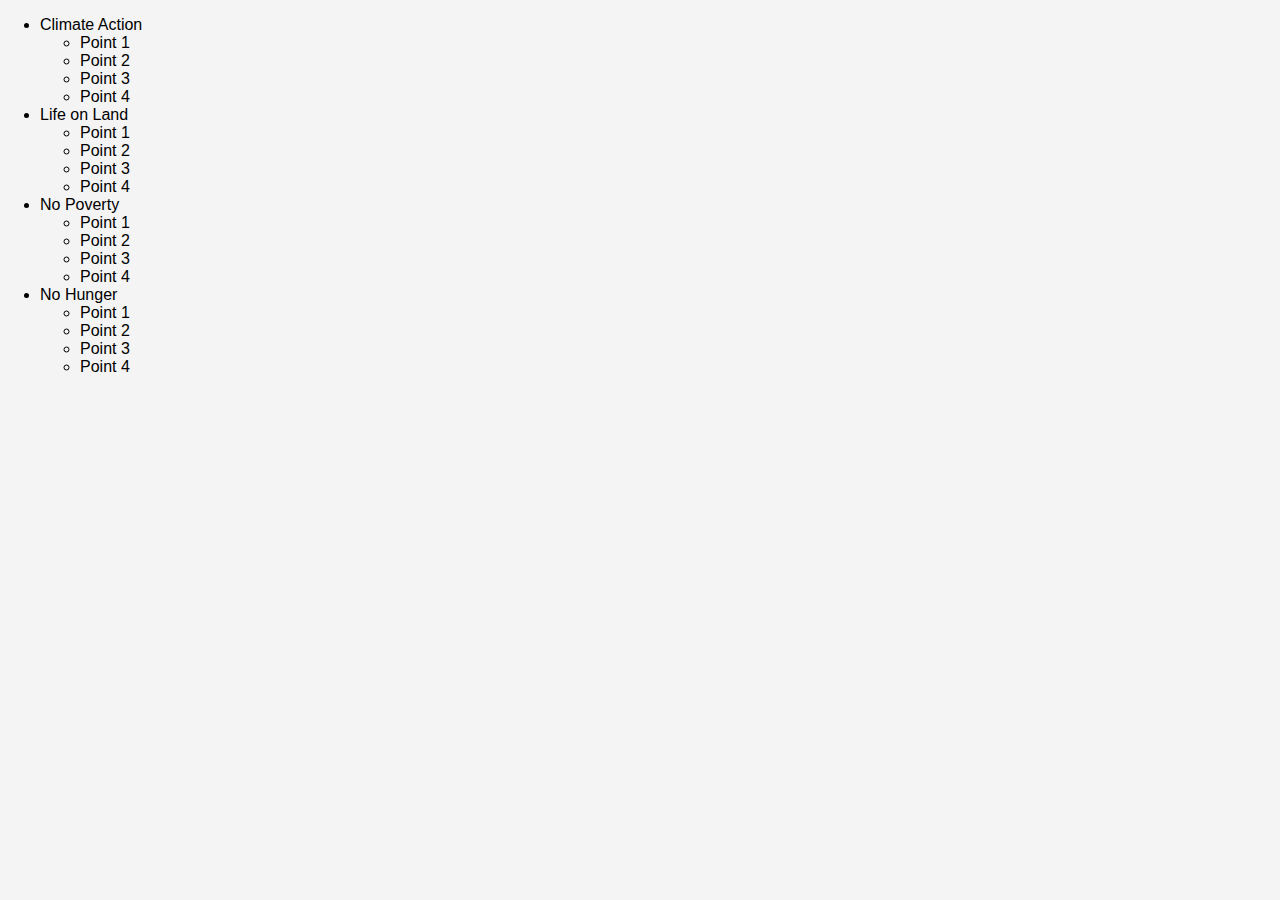
<file: week2/index.html>
<!DOCTYPE html>
<html lang="en">
<head>
  <meta charset="UTF-8">
  <meta http-equiv="X-UA-Compatible" content="IE=edge">
  <meta name="viewport" content="width=device-width, initial-scale=1.0">
  <title>Zindua</title>
  <link rel="stylesheet" href="style.css">
</head>
<body>
  <ul class="Parent-container">
    <li class="title">
        <span>Climate Action</span>
        <ul class="sub-container hidden">
          <li>Point 1</li>
          <li>Point 2</li>
          <li>Point 3</li>
          <li>Point 4</li>
      </ul>
    </li>
    
    <li class="title">
    
        <span>Life on Land</span>
        <ul class="sub-container hidden">
          <li>Point 1</li>
          <li>Point 2</li>
          <li>Point 3</li>
          <li>Point 4</li>
  </ul>
        <li class="title">
            <span>No Poverty</span>
            <ul class="sub-container hidden">
              <li>Point 1</li>
              <li>Point 2</li>
              <li>Point 3</li>
              <li>Point 4</li>
            </ul>
          </li>
    <li class="title">
      <span>No Hunger</span>
      <ul class="sub-container hidden">
        <li>Point 1</li>
        <li>Point 2</li>
        <li>Point 3</li>
        <li>Point 4</li>
      </ul>
    </li>
  </ul>
  <script src="./day3.js"></script>
</body>
</html>
</file>
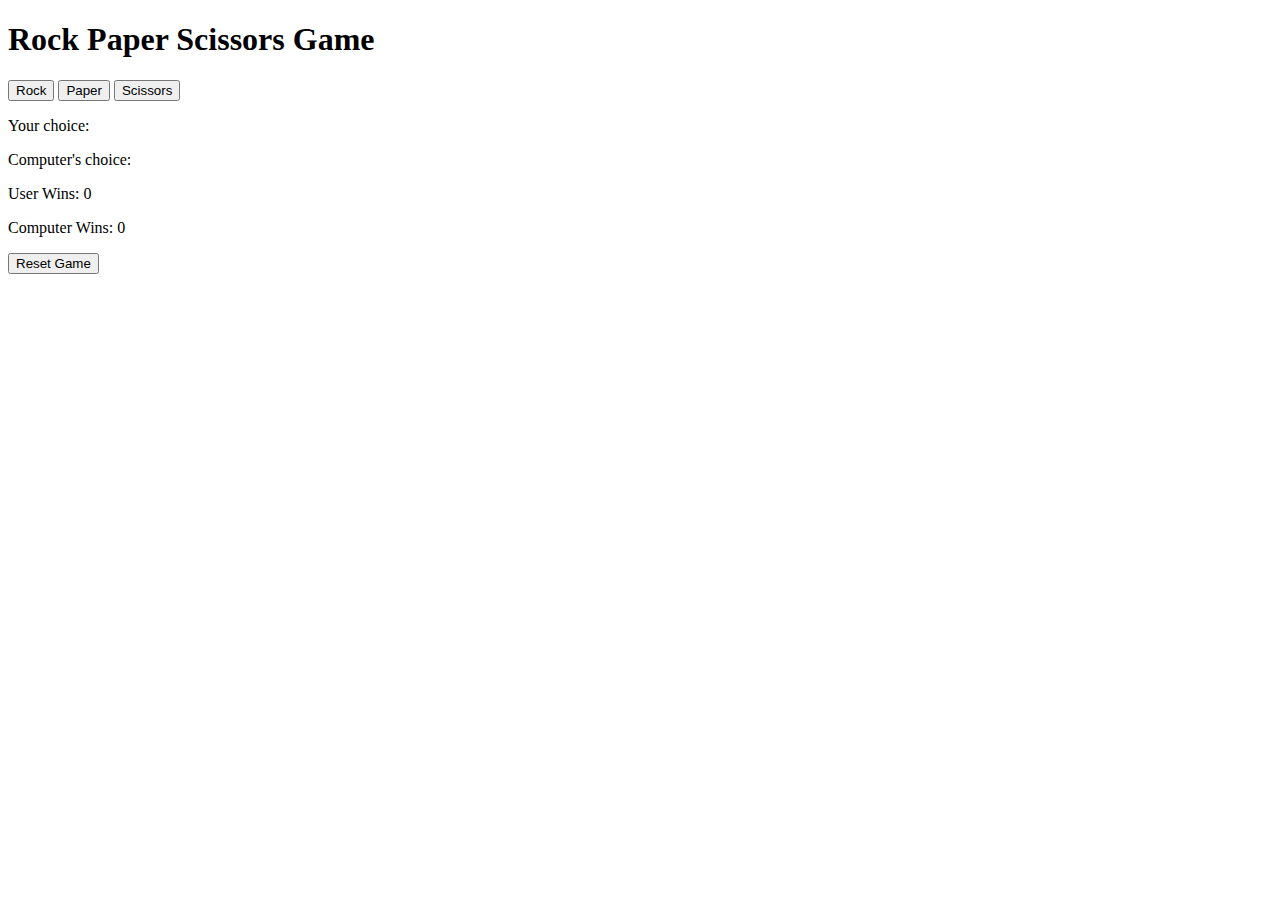
<file: weekend-challenge/index.html>
<!DOCTYPE html>
<html lang="en">
<head>
  <meta charset="UTF-8">
  <meta http-equiv="X-UA-Compatible" content="IE=edge">
  <meta name="viewport" content="width=device-width, initial-scale=1.0">
  <title>Rock Paper Scissors Game</title>

  <link rel="stylesheet" href="style.css">
</head>
<body>
  <header>
      <h1>Rock Paper Scissors Game</h1>
  </header>
  <main>
      <div id="game">
          <div id="choices">
              <button onclick="userChoice('rock')">Rock</button>
              <button onclick="userChoice('paper')">Paper</button>
              <button onclick="userChoice('scissors')">Scissors</button>
          </div>
          <div id="result">
              <p>Your choice: <span id="userChoiceDisplay"></span></p>
              <p>Computer's choice: <span id="computerChoiceDisplay"></span></p>
              <p id="roundResult"></p>
          </div>
          <div id="scoreboard">
              <p>User Wins: <span id="userWins">0</span></p>
              <p>Computer Wins: <span id="computerWins">0</span></p>
          </div>
          <button onclick="resetGame()">Reset Game</button>
      </div>
  </main>
  <script src="script.js"></script>
</body>
</html>
</file>
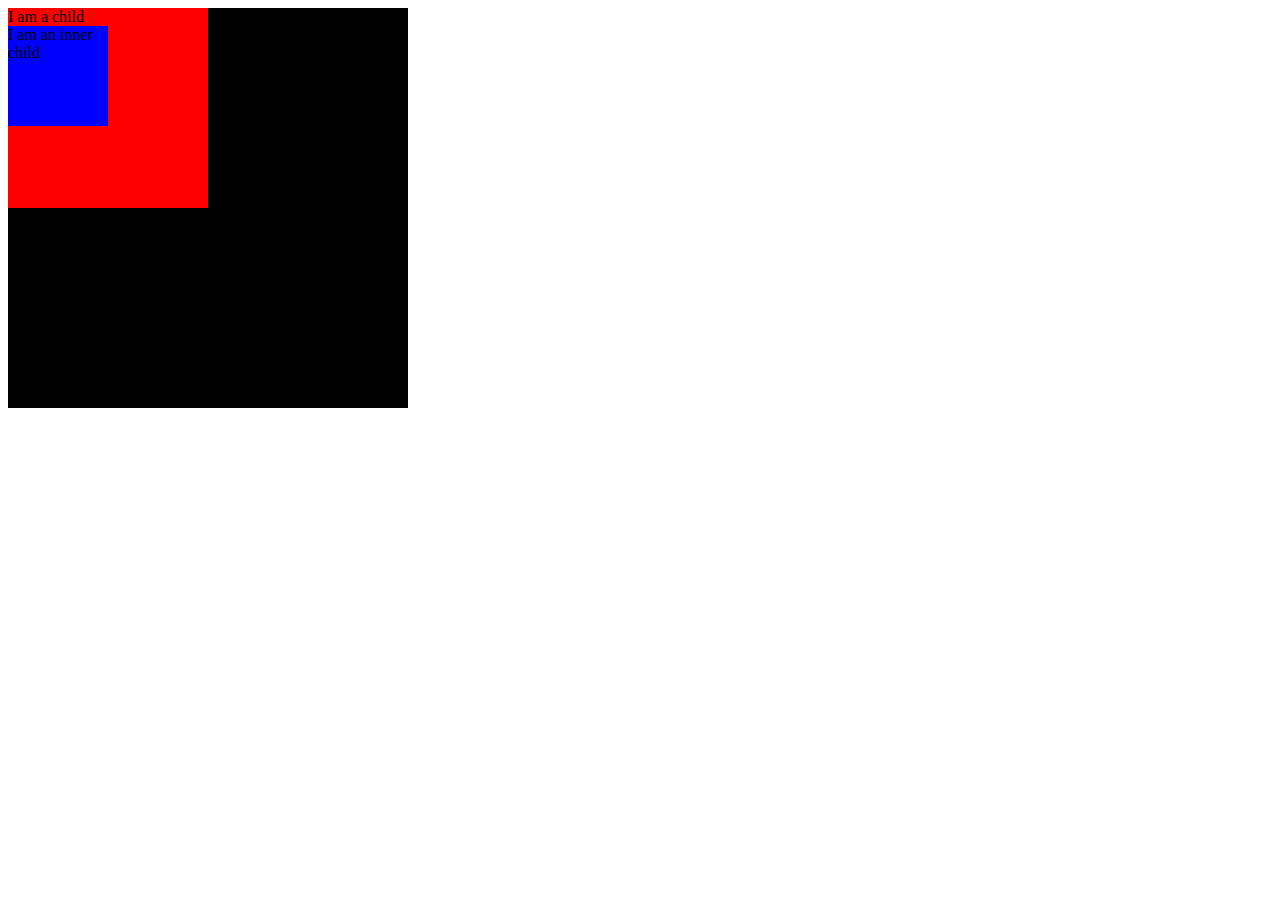
<file: week2/day4.html>
<!DOCTYPE html>
<html lang="en">
<head>
  <meta charset="UTF-8">
  <meta http-equiv="X-UA-Compatible" content="IE=edge">
  <meta name="viewport" content="width=device-width, initial-scale=1.0">
  <title>Document</title>
  <link rel="stylesheet" href="day4.css">
</head>
<body>
  <div class="parent"></div>
  
  <script src="./day4.js"></script>
</body>
</html>
</file>
<file: week2/style.css>
body {
    font-family: 'Arial', sans-serif;
    background-color: #f4f4f4;
    margin: 0;
    padding: 0;
}

header {
    background-color: #333;
    color: #fff;
    text-align: center;
    padding: 1em 0;
}

main {
    display: flex;
    justify-content: center;
    align-items: center;
    height: 80vh;
}

#game {
    background-color: #fff;
    padding: 20px;
    border-radius: 8px;
    box-shadow: 0 0 10px rgba(0, 0, 0, 0.1);
    text-align: center;
}

#choices button {
    font-size: 16px;
    margin: 5px;
    padding: 10px 20px;
    cursor: pointer;
    background-color: #4CAF50;
    color: #fff;
    border: none;
    border-radius: 4px;
}

#choices button:hover {
    background-color: #45a049;
}

#result {
    margin-top: 20px;
}

#scoreboard {
    margin-top: 20px;
}

button {
    font-size: 16px;
    margin-top: 20px;
    padding: 10px 20px;
    cursor: pointer;
    background-color: #333;
    color: #fff;
    border: none;
    border-radius: 4px;
}

button:hover {
    background-color: #555;
}
</file>
<file: weekend-challenge/style.css>

</file>
<file: week2/day4.css>
.parent{
  width : 400px;
  height : 400px;
  background-color : black;
}
.child{
  width: 200px;
  height: 200px;
  background-color: red;
}
.inner-child{
  background-color: blue;
  width: 100px;
  height: 100px;
}
</file>
